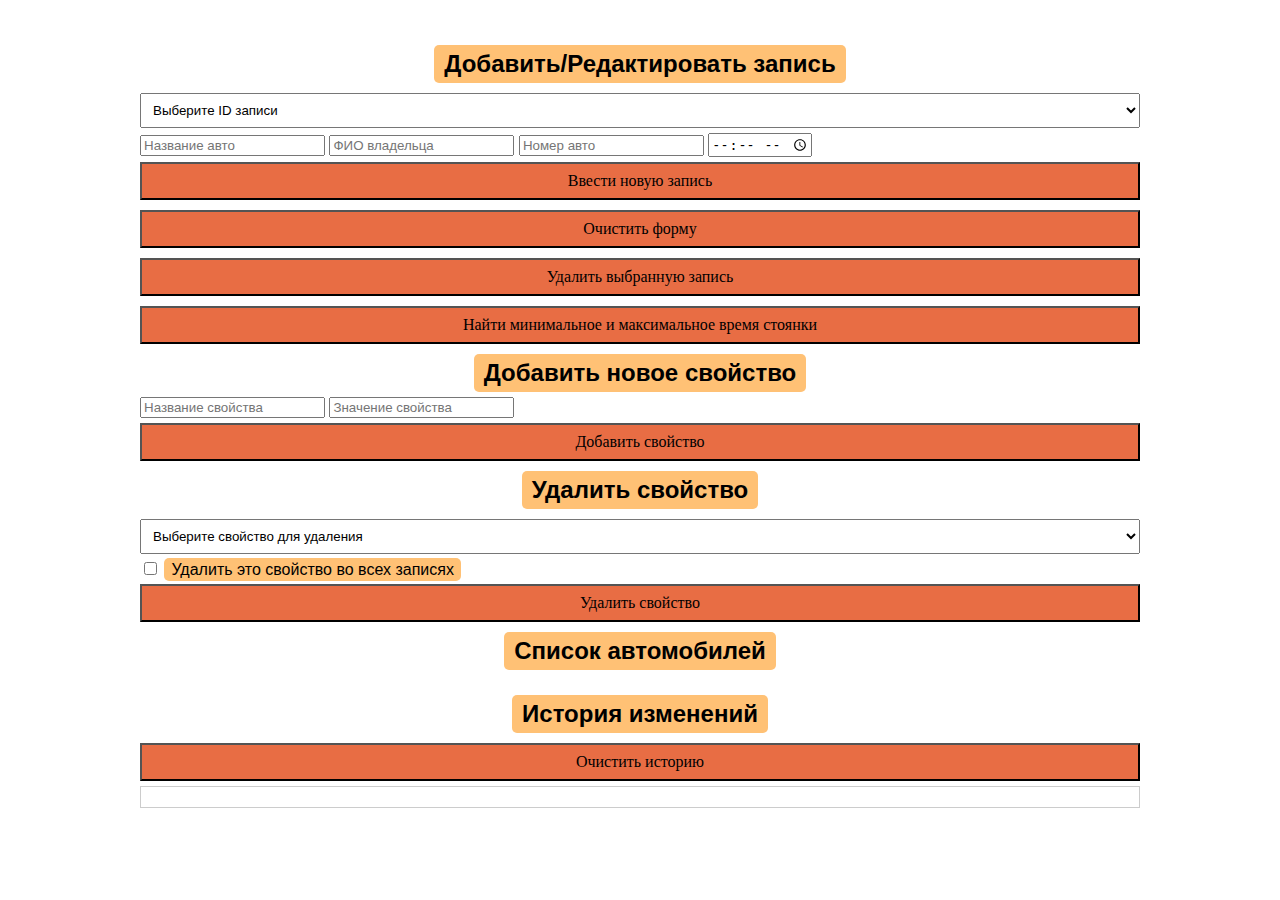
<file: lab5/index.html>
<!DOCTYPE html>
<html lang="ru">
<head>
    <meta charset="UTF-8">
    <meta name="viewport" content="width=device-width, initial-scale=1.0">
    <title>Автостоянка</title>
  <link rel="stylesheet" href="cj/style.css">
</head>
<body>
    <div class="container">
        <h2>Добавить/Редактировать запись</h2>
        <select id="recordId" onchange="loadRecord()">
            <option value="">Выберите ID записи</option>
        </select>
        <input type="text" id="carName" placeholder="Название авто" required>
        <input type="text" id="ownerName" placeholder="ФИО владельца" required>
        <input type="text" id="plateNumber" placeholder="Номер авто" required>
        <input type="time" id="parkingTime" required>
        <button onclick="addOrUpdateRecord()">Ввести новую запись</button>
        <button onclick="clearForm()">Очистить форму</button>
        <button onclick="deleteRecord()">Удалить выбранную запись</button>
        <button onclick="findMinMaxParkingTime()">Найти минимальное и максимальное время стоянки</button>
        <h2>Добавить новое свойство</h2>
        <input type="text" id="newProperty" placeholder="Название свойства">
        <input type="text" id="newValue" placeholder="Значение свойства">
        <button onclick="addNewProperty()">Добавить свойство</button>

        <h2>Удалить свойство</h2>
        <select id="propertyToDelete">
            <option value="">Выберите свойство для удаления</option>
        </select>
        <input type="checkbox" id="deleteAllRecords"> <span>Удалить это свойство во всех записях</span>
        <button onclick="deleteProperty()">Удалить свойство</button>
        <h2>Список автомобилей</h2>
        <table id="recordsTable">
            <tbody id="recordsBody"></tbody>
        </table>
        <h2>История изменений</h2>
        <button onclick="clearHistory()">Очистить историю</button>
<div id="historyLog" > 

</div>

    </div>

   <script src="cj/js.js"></script>
</body>
</html>
</file>
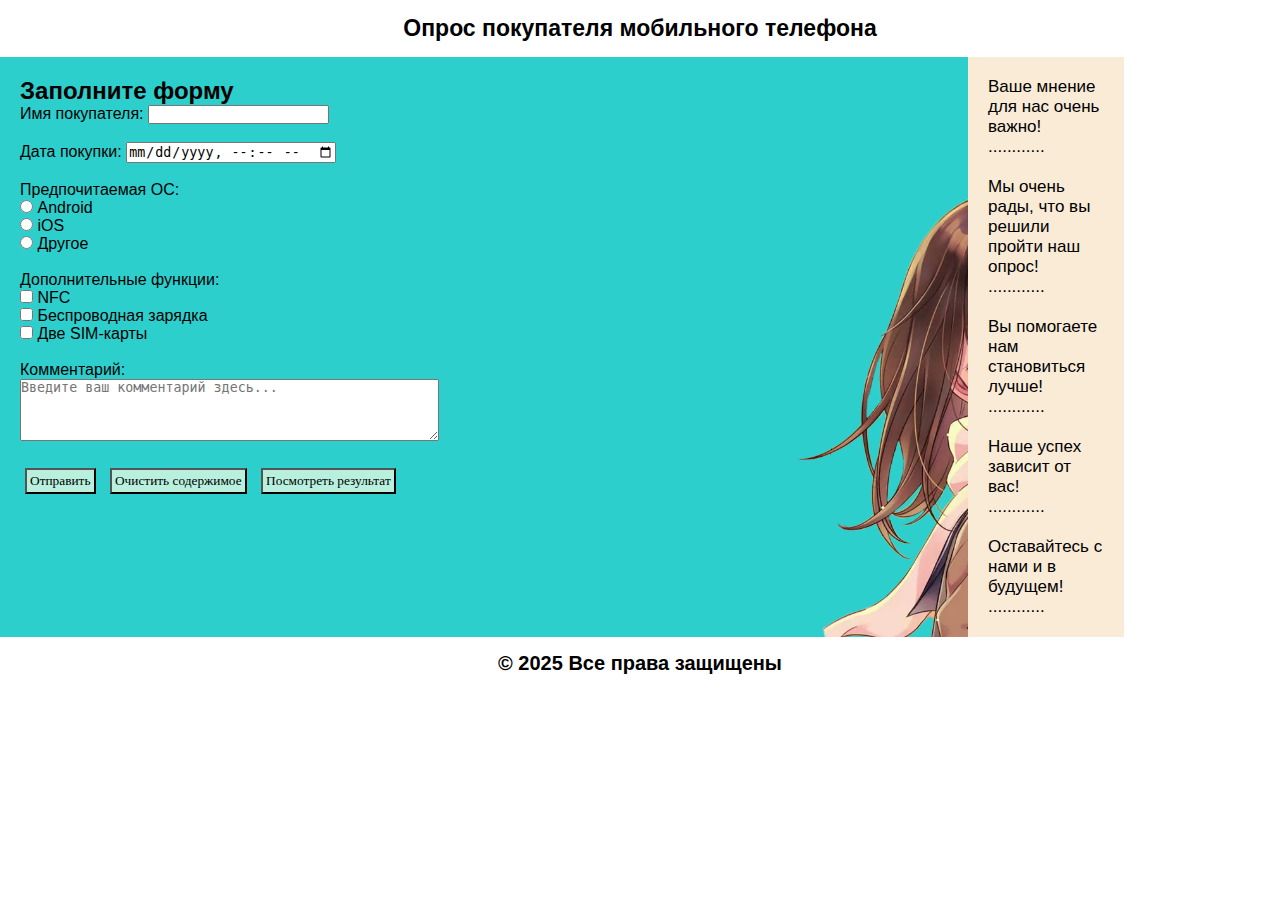
<file: лаб4/index.html>
<!DOCTYPE html>
<html lang="ru">
<head>
    <meta charset="UTF-8">
    <meta name="viewport" content="width=device-width, initial-scale=1.0">
    <link rel="stylesheet" href="cj/style.css">
   
    <title>Опрос покупателя</title>
</head>
<body>
    <div class="header">Опрос покупателя мобильного телефона</div>
    <main>
        <div class="article" id="contentArea">
                    <h2>Заполните форму</h2>
                    <form id="surveyForm" onsubmit="saveData(event)">
                        <label for="name">Имя покупателя:</label>
                        <input type="text" id="name" name="Имя" required><br><br>

                        <label for="date">Дата покупки:</label>
                        <input type="datetime-local" id="date" name="Дата" required><br><br>

                        <label>Предпочитаемая ОС:</label><br>
                        <input type="radio" id="android" name="ОС" value="Android" required>
                        <label for="android">Android</label><br>
                        <input type="radio" id="ios" name="ОС" value="iOS" required>
                        <label for="ios">iOS</label><br>
                        <input type="radio" id="other" name="ОС" value="Другое" required>
                        <label for="other">Другое</label><br><br>

                        <label>Дополнительные функции:</label><br>
                        <input type="checkbox" id="nfc" name="Функционал" value="NFC">
                        <label for="nfc">NFC</label><br>
                        <input type="checkbox" id="wireless" name="Функционал" value="Беспроводная зарядка">
                        <label for="wireless">Беспроводная зарядка</label><br>
                        <input type="checkbox" id="dualSim" name="Функционал" value="Две SIM-карты">
                        <label for="dualSim">Две SIM-карты</label><br><br>

                        <label for="comment" >Комментарий:</label><br>
                        <textarea id="comment" placeholder="Введите ваш комментарий здесь..."name="Комментарий" rows="4" cols="50"></textarea><br><br>

                        <button type="submit">Отправить</button>
                        <button type="button" onclick="clearForm()">Очистить содержимое</button>
                        <button type="button" onclick="showResults()">Посмотреть результат</button>
                    </form>
        </div>

        <div class="nav">
            Ваше мнение для нас очень важно!
            <br>
            ............
            <br>
            <br>
            Мы очень рады, что вы решили пройти наш опрос!
            <br>
            ............
            <br>
            <br>
            Вы помогаете нам становиться лучше!
            <br>
            ............
            <br>
            <br>
            Наше успех зависит от вас!
            <br>
            ............
            <br>
            <br>
            Оставайтесь с нами и в будущем!
            <br>
            ............
        </div>
        <div class="aside">
        </div>
    </main>

    <div class="footer">
        <p>&copy; 2025 Все права защищены</p>
    </div>
    <script src="cj/js.js"></script>
</body>
</html>
</file>
<file: lab5/cj/style.css>
body {
    font-family: Arial, sans-serif;
    margin: 20px;
    padding: 20px;
    background-repeat: no-repeat;
    background-size: cover;
    background-image: url(https://lh3.googleusercontent.com/proxy/_QC2bbelCwIXuRtzc1O1GvAJQxjEPiK9EuNzNwd0Qj2KBRJ83Mzgod3wyhX4f3eZnnLpVYF1RFyup6zsB7btvpZuX5MhBiwEl8wxrtHuMuIT1gfjlnnbcC54Q9Lw5qyN8Q);
}

.container {
    max-width: 1000px;
    margin: auto;
}

select,
button {
    width: 100%;
    padding: 8px;
    margin: 5px 0;
}

button {
    background-color: #e45627dd;
    font-family: Georgia, 'Times New Roman', Times, serif;
    font-size: medium;
}

button:hover {
    background-color: #a73f1cdd;
    cursor: grab;
}

table {
    width: 100%;
    border-collapse: collapse;
    margin-top: 20px;
}

th,
td {
    border: 1px solid #636363;
    padding: 8px;
    text-align: left;
    background-color: #fdf4e7;

}

th {
    background-color: #e45627dd;
}

h2 {
    margin: 5px auto;
    background-color: #ffae4cc4;
    width: fit-content;
    padding: 5px 10px;
    border-radius: 5px;
}

span {
    background-color: #ffae4cc4;
    padding: 3px 7px;
    border-radius: 5px;

}

#historyLog {
    border: 1px solid #ccc;
    padding: 10px; 
    background-color: #ffffff;
    
    
}
</file>
<file: лаб4/cj/style.css>
* {
    margin: 0;
    padding: 0;
    box-sizing: border-box;
}
body {
    margin: 0;
    font-family: Arial, sans-serif;
   
}
.header, .footer {
    width: 100%;
    background-image: url(https://i.pinimg.com/736x/2b/c8/c2/2bc8c22a57440aefc010baaec23de6fa.jpg);
    color: rgb(0, 0, 0);
    padding: 15px;
    text-align: center;
    font-size: 23px;
    font-weight: bolder;
}
main {
    display: flex;
    width: 100%;
    margin: auto;
}
.article {
    flex: 8;
    background-image: url("Без имени-1.png");
    padding: 20px;
    background-size: cover;
    
}
.nav, .aside {
    flex: 1;
    padding: 20px;
    font-size: 17px;
    
}
.nav {
    background-color: antiquewhite;
}

.aside {
    background-image: url(https://st3.depositphotos.com/1607243/17953/i/450/depositphotos_179538280-stock-photo-top-view-different-modern-devices.jpg);
    background-repeat: no-repeat;
    background-size: cover;
}
.footer {
    width: 100%;
    text-align: center;
    font-size: 20px;
    font-weight: bolder;
}
th,
td{
    font-family: Cambria, Cochin, Georgia, Times, 'Times New Roman', serif;
    border: 2px solid black;
    padding: 3px;
}
th{
    background-color: cadetblue;
}
table{
    border-collapse: collapse;
    border: 1px solid black;
    margin: 5px 5px;
}
label{
    margin: 10px 0;
}
button{
    font-family: Cambria, Cochin, Georgia, Times, 'Times New Roman', serif;
    padding: 3px;
    margin: 5px 5px;
    background-color: rgb(185, 239, 221);
    
}
button:hover{
    background-color: rgb(43, 147, 147);
}
</file>
